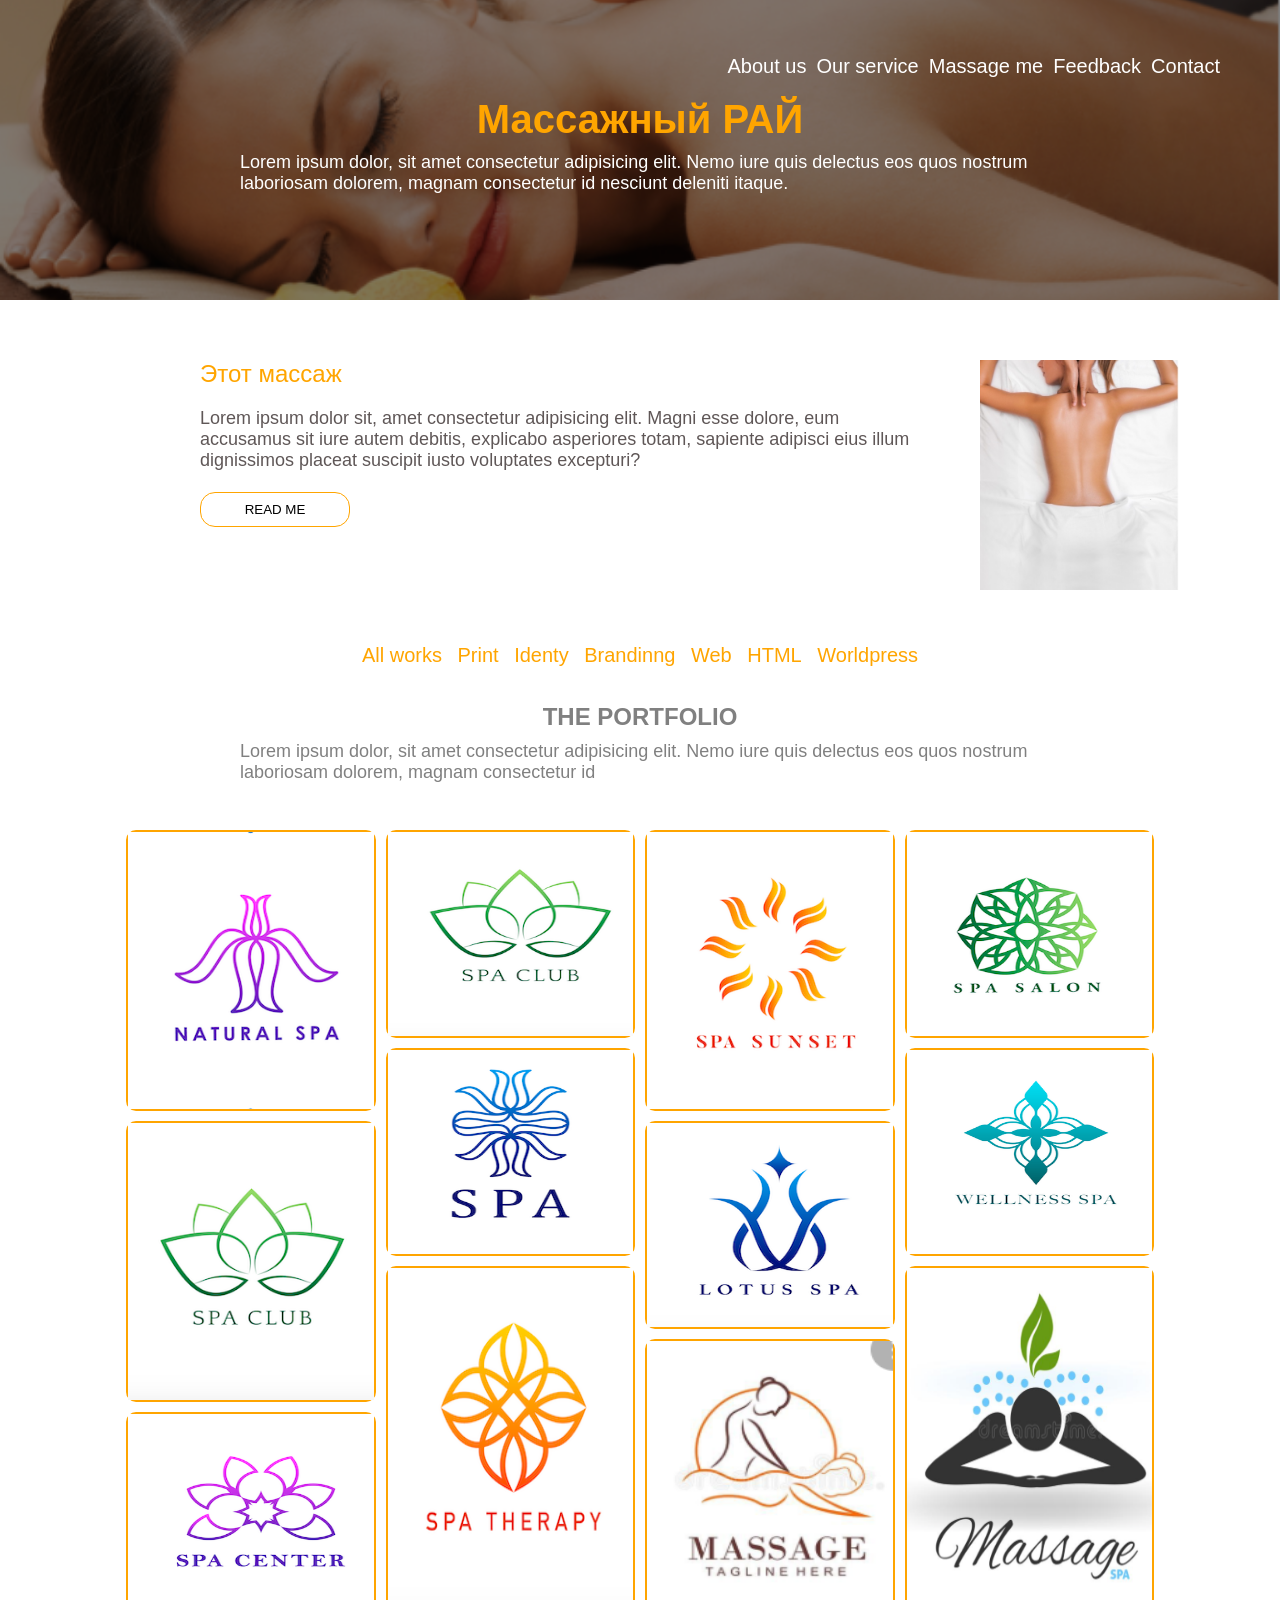
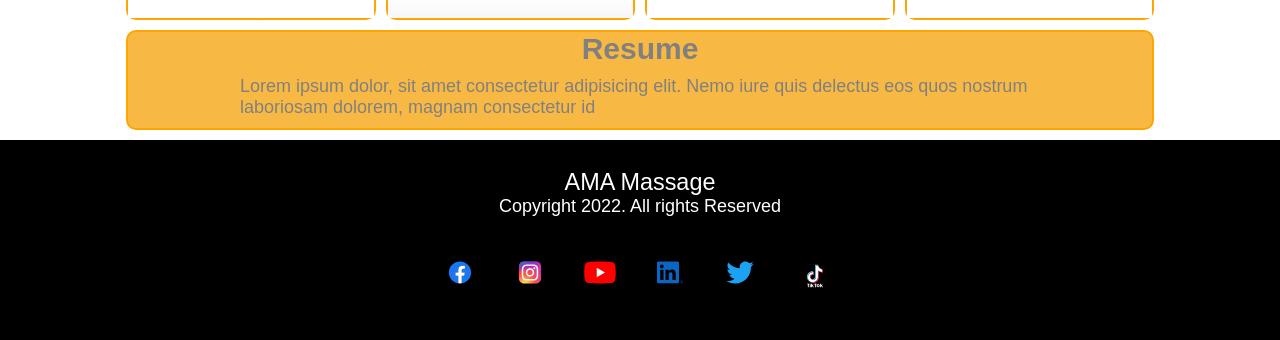
<file: index.html>
<!DOCTYPE html>
<html lang="en">

<head>
    <meta charset="UTF-8">
    <meta http-equiv="X-UA-Compatible" content="IE=edge">
    <meta name="viewport" content="width=device-width, initial-scale=1.0">
    <title>Document</title>
   <link rel="stylesheet" href="style.css">
</head>

<body>
    <div class="container">
        <header class="header">
            <div class="nav">
                <nav class="menu__link">
                    <a href="#">About us</a>
                    <a href="#">Our service</a>
                    <a href="#">Massage me</a>
                    <a href="#">Feedback</a>
                    <a href="#">Contact</a>
                </nav>
            </div>
            <div class="title">
                <h1 class="title__h">Массажный РАЙ</h1>
                <span class="title__sp">Lorem ipsum dolor, sit amet consectetur adipisicing elit. Nemo iure quis
                    delectus eos quos nostrum
                    laboriosam dolorem, magnam consectetur id nesciunt
                    deleniti itaque.</span>
            </div>

        </header>
        <main class="main">

            <div></div>
            <div class="main__title">
                <h1 class="main__h">Этот массаж</h1>
                <span class="main__sp">
                    Lorem ipsum dolor sit, amet consectetur adipisicing elit. Magni esse dolore, eum accusamus sit iure autem debitis, explicabo asperiores totam, sapiente adipisci eius illum dignissimos placeat suscipit iusto voluptates excepturi?</span> <br>
                <button class="main__btn">
                    Read me
                </button>
            </div>

            <div class="main__item">
                <a href="#"></a>
            </div>
            <div></div>
        </main>
<hr></hr>
        <section class="section">
            <div class="sect__nav">
                <nav class="sect__menu__link">
                    <a href="#">All works</a>
                    <a href="#">Print</a>
                    <a href="#">Identy</a>
                    <a href="#">Brandinng</a>
                    <a href="#">Web</a>
                    <a href="#">HTML</a>
                    <a href="#">Worldpress</a>
                </nav>
            </div>
            <!-- nav -->
            <div class="sect__title">
                <h1 class="sect__title__h">THE PORTFOLIO</h1>
                <span class="sect__title__sp">Lorem ipsum dolor, sit amet consectetur adipisicing elit. Nemo iure quis
                    delectus eos quos nostrum
                    laboriosam dolorem, magnam consectetur id</span>
            </div>
            <!-- title -->
            <div class="portfolio">
                <div><img src="img/1.png" alt=""></div>
                <div><img src="img/2.png" alt=""></div>
                <div><img src="img/3.png" alt=""></div>
                <div><img src="img/4.png" alt=""></div>
                <div><img src="img/5.png" alt=""></div>
                <div><img src="img/6.png" alt=""></div>
                <div><img src="img/7.png" alt=""></div>
                <div><img src="img/8.png" alt=""></div>
                <div><img src="img/9.png" alt=""></div>
                <div><img src="img/10.png" alt=""></div>
                <div><img src="img/11.png" alt=""></div>
                <div><img src="img/12.png" alt=""></div>      
                    <div>
                         <h1 class="sect__title__h">Resume</h1>
                         <span class="sect__title__sp">Lorem ipsum dolor, sit amet consectetur adipisicing elit. Nemo iure quis
                              delectus eos quos nostrum
                             laboriosam dolorem, magnam consectetur id </span>
                             <!-- <button class="sect__btn">
                                Touch me
                            </button> -->
                            </div>
                    
            </div>
            <!-- portfolio -->
        </section>

        <footer class="footer"> 
            <div class="title">
                 <h3 class="footer__h">AMA Massage</h3>
                 <span class="footer__sp">Copyright 2022. All rights Reserved</span>
            </div>
            <nav class="footer__link">
                <a href="https://www.facebook.com" target="_blank"><img src="img/Facebook-f_Logo-Blue-Logo.wine.svg" alt="" width="50px"></a>
                <a href="https://www.instagram.com" target="_blank">  <img src="img/Instagram-Logo.wine.svg" alt="" width="50px"></a>
                <a href="https://www.youtube.com" target="_blank"><img src="img/YouTube-Icon-Full-Color-Logo.wine.svg" alt="" width="50px"></a>
                <a href="https://www.linkedin.com/login/ru" target="_blank"><img src="img/LinkedIn-Icon-Logo.wine.svg" alt="" width="50px"></a>
                <a href="https://www.linkedin.com" target="_blank"><img src="img/Twitter-Logo.wine.svg" alt="" width="50px"></a>
                <a href="https://www.tiktok.com/uk-UA/" target="_blank"><img src="img/TikTok-Logo.wine.svg" alt="" width="60px"></a>
            </nav>

        </footer>
    </div>
    <script>
        document.querySelector(".main__btn").addEventListener("click", function () {
            document.location = 'https://www.youtube.com/watch?v=1P65bL4Bmbo'
        })

        // document.querySelector(".sect__btn").addEventListener("click", function () {
        //     document.location = 'https://www.youtube.com/watch?v=6WOVBNULkYc'
        // })
    
    </script>

</body>

</html>
</file>
<file: style.css>
*,
*::before,
*::after {
    margin: 0;
    padding: 0;
    border: none;
    box-sizing: border-box;
}

body {
    font-family: sans-serif;
    font-size: 20px;
    width: 100%;
    min-height: 100vh;
}

.container {
    overflow: hidden;
    display: flex;
    flex-direction: column;
    grid-gap: 10px;
}

.header {
    display: grid;
    max-width: 100%;
    grid-template-columns: repeat(1, 1fr);
    grid-template-rows: repeat(3, 1fr);
    background-image: url(img/img.png);
    background-repeat: no-repeat;
    background-color: white;
    background-size: cover;
    background-position: center;
    position: relative;
    height: 300px; 
}

.header::before {
    content: "";
    position: absolute;
    top: 0;
    left: 0;
    background-color: rgba(0, 0, 0, 0.50);
    width: 100%;
    height: 100%;
    z-index: 1;
}

.menu__link {
    display: flex;
    justify-content: flex-end;
    padding: 55px 55px 0px 0px;
}

.menu__link a {
    color: #fff;
    margin: 0px 5px;
    text-decoration: none;
    z-index: 2;
}

.menu__link a:hover {
    border-radius: 20px;
    padding: 5px;
    border: solid orange;
    color: orange;
}

.title {
    display: flex;
    flex-direction: column;
    color: #fff;
    margin: 0 auto;
    padding: 0px 15px;
    z-index: 2;
}

.title__h {
    display: flex;
    justify-content: center;
    color: orange;
}

.title__sp {
    max-width: 800px;
    margin: 10px auto;
    font-size: 18px;
    justify-content: center;
    align-items: center;
}

.main{
    height: 300px;
    color: rgb(95, 82, 82);
    display: grid;         
    grid-template-columns: 200px 1fr 300px 50px; 
    color: rgb(95, 87, 87); 
    font-size: large;
}

.main__title{
    display: flex; 
    flex-direction: column;
    margin-top: 50px;

}
.main__h{
   font-weight: 100;
   padding-bottom: 20px;
   font-size: x-large;
   color: orange;
}

.main__btn {
    border-radius: 15px;
    background-color: #fff;
    border: 1px solid orange;
    width: 150px;
    height: 35px;
    text-transform: uppercase;
}

.main__btn:hover {
    text-transform: uppercase;
    font-weight: 800;
    border-radius: 15px;
    background-color: orange;
    color: #fff;
    border: none;
}

.main__btn:active {
    transition: 0.053s;
    color: black;
    background-color: #fff;
}

.main__btn:focus {
    transition: 0.1s;
    border-radius: 15px;
    border: 1px solid gray;
    color: gold;
}

.main__item{
    background-color: white;
    background-image:url(img/img2.png);
    background-position: center;
    background-size: cover;
    background-repeat: no-repeat;
    margin: 50px;
    margin-bottom: 20px;
}

.section {
    display: grid;
    background-color: #fff;
    height:80%;
    justify-content: center;
    align-items: center;
    max-width: 100%;
    grid-template-columns: repeat(1, 1fr);
    grid-template-rows: 50px 150px 900px;
    /* position: relative; */
    /* margin: 0 auto; */
}
.sect__nav{
    display: flex;
    justify-content: center;
}
.sect__title {
    display: flex;
    flex-direction: column;
    color:gray;
    margin: 0 auto;
    padding-bottom:15px;
    font-size: medium;
}
.portfolio{
    display: grid;
    grid-template-columns: repeat(4,1fr);
    grid-template-rows: repeat(12,1fr);
    grid-gap:10px 10px;
    background-color: #fff;
    max-width: 85%;
    height: 100%; 
    padding:0px 30px 0px 30px ;  
    margin: 0 auto;
}
.portfolio img{
    width: 100%;
    height: 100%;
}
.portfolio div {
    border: 2px solid orange;
    border-radius: 10px;
}
.portfolio div:nth-child(1){
    grid-row-start: 1;
    grid-row-end: 5;
}
.portfolio div:nth-child(2){
    grid-row-start: 1;
    grid-row-end: 4;
}
.portfolio div:nth-child(3){
    grid-row-start: 1;
    grid-row-end: 5;
}
.portfolio div:nth-child(4){
    grid-row-start: 1;
    grid-row-end: 4;
}
.portfolio div:nth-child(5){
    grid-row-start: 5;
    grid-row-end: 9;
}
.portfolio div:nth-child(6){
    grid-row-start: 4;
    grid-row-end: 7;
}
.portfolio div:nth-child(7){
    grid-row-start: 5;
    grid-row-end: 8;
}
.portfolio div:nth-child(8){
    grid-row-start: 4;
    grid-row-end: 7;
}
.portfolio div:nth-child(9){
    grid-row-start: 9;
    grid-row-end: 12;
}
.portfolio div:nth-child(10){
    grid-row-start: 7;
    grid-row-end: 12;
}
.portfolio div:nth-child(11){
    grid-row-start: 8;
    grid-row-end: 12;
}
.portfolio div:nth-child(12){
    grid-row-start: 7;
    grid-row-end: 12;
}
.portfolio div:nth-child(13){
    background-color: rgb(248, 185, 68);
    grid-column-start: 1;
    grid-column-end: 5;  
    position: relative; 
    justify-content: center;  
    color:gray;
}

.sect__menu__link a{
    color:orange;
    margin: 0px 5px;
    text-decoration: none;
}

.sect__menu__link a:hover {
    border-radius: 5px;
    padding: 5px;
    border-bottom: 2px solid orange;
    color: gray;    
}

.sect__title__h {
    display: flex;
    justify-content: center;
}

.sect__title__sp {
    max-width: 800px;
    margin: 10px auto;
    font-size: 18px;
    display: flex;
}

.footer {
    display: grid;
    background-color: rgb(0, 0, 0);
    height: 200px;
    color:#fff;
    justify-content: center;
    align-items: center;
    padding-top: 10px;
    padding-bottom: 20px;
}

.footer__h{
    display: flex;
    justify-content: center;
    font-weight: 200;
}
.footer__sp{
    font-size: 18px;
    font-weight: 200;
}
.footer__link{
    display: flex;
    justify-content: center;       
}
 .footer__link a{
    color: #fff;
    margin: 0px 10px;
    text-decoration: none;
}

@media (max-width: 900px) {
    .title{
        margin-right: 10px;
    }
    .title__h {
        font-weight: 200;
        font-size: 30px;
    }
    .title__sp {
        display: none;
    }
    .menu__link {
        display: flex;
        flex-direction: column;
        padding: 15px 25px;   
    }
    .menu__link a {
        font-size: 15px;
    }
    .main{     
    grid-template-columns: 30px 1fr 250px 30px;           
    }
    .main__h{
        font-size: 20px;
    }
    .main__sp{
        font-size: 9px;
    }
    .main__btn{
        width: 100px;
        height: 25px;
        font-size: 10px;
    }
    .section{
        display: grid;
        grid-template-columns: 150px 1fr;
        grid-template-rows: 150px 1fr;               
        grid-template-areas: "sect__nav sect__title"
        "portfolio portfolio";
    }
    .portfolio{
        grid-area: portfolio;
    }
    .sect__nav{
    grid-area: sect__nav;
    }
    .sect__menu__link{
        display: flex;
        flex-direction: column;
        padding: 5px 25px; 
    }
    .sect__menu__link a{
        font-size: 11px;
    }
    .sect__title{
     grid-area:sect__title;
    }
    .sect__title__h{
        font-size: 20px;
    }
    .sect__title__sp{
        /* display: flex;
        justify-content: center;
        font-size: 15px; */
        display: none;     
    }
    .footer__link{
        display: flex;
        justify-content: center;
        align-items: center;   
    }
}
</file>
